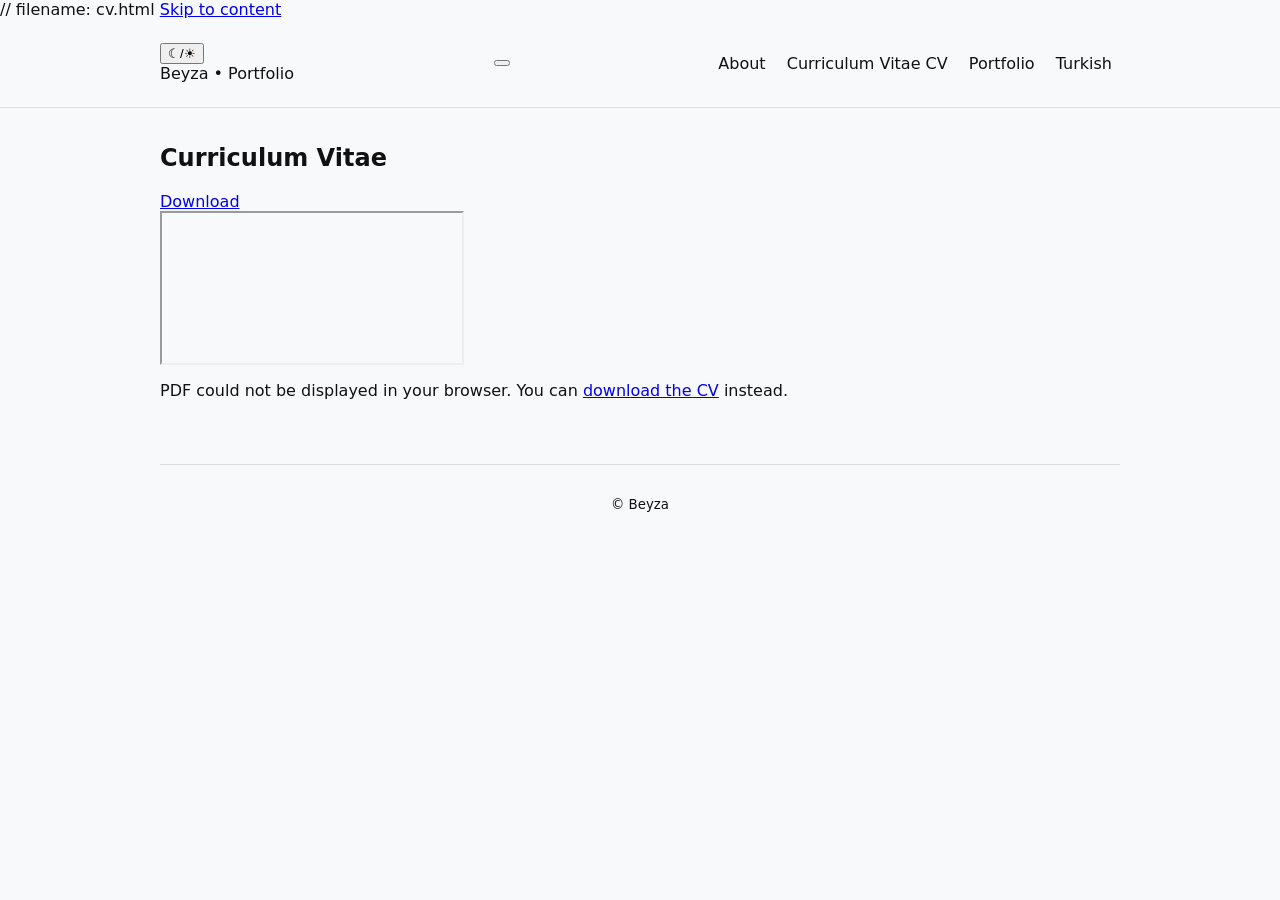
<file: cv.html>
// filename: cv.html
<!DOCTYPE html>
<html lang="en" data-theme="light">
<head>
  <meta charset="utf-8" />
  <title>Beyza • CV</title>
  <meta name="description" content="View and download Beyza's Curriculum Vitae." />
  <meta name="viewport" content="width=device-width, initial-scale=1" />
  <link rel="preload" href="assets/css/styles.css" as="style" />
  <link rel="stylesheet" href="assets/css/styles.css" />
</head>
<body>
  <a class="skip-link" href="#main">Skip to content</a>

  <header class="topbar" role="banner">
    <div class="topbar-inner container">
      <div class="brand">
        <button class="toggle" data-toggle-theme aria-label="Toggle color theme" title="Toggle theme">☾/☀</button>
        <div class="small">Beyza • Portfolio</div>
      </div>

      <button class="hamburger" aria-label="Menu" aria-controls="site-nav" aria-expanded="false">
        <span class="hamburger-box" aria-hidden="true"></span>
      </button>

      <nav id="site-nav" class="nav" role="navigation" aria-label="Main">
        <a href="index.html">About</a>
        <a href="cv.html">
          <span class="cv-label-full">Curriculum Vitae</span>
          <span class="cv-label-short">CV</span>
        </a>
        <a href="portfolio.html">Portfolio</a>
        <a href="turkish.html">Turkish</a>
      </nav>
    </div>
  </header>

  <main id="main" class="container stack-lg">
    <section class="viewer">
      <div class="viewer-head">
        <h1>Curriculum Vitae</h1>
        <a class="btn btn-sm" href="assets/pdfs/cv.pdf" download>Download</a>
      </div>

      <object data="assets/pdfs/cv.pdf" type="application/pdf" class="pdf-object" aria-label="CV PDF">
        <iframe src="assets/pdfs/cv.pdf" class="pdf-iframe" title="CV PDF"></iframe>
        <div class="pdf-fallback">
          <p>PDF could not be displayed in your browser. You can <a class="btn" href="assets/pdfs/cv.pdf" download>download the CV</a> instead.</p>
        </div>
      </object>
    </section>
  </main>

  <footer class="container footer">
    <small>© <span id="year"></span> Beyza</small>
  </footer>

  <script src="assets/js/main.js" defer></script>
</body>
</html>
</file>
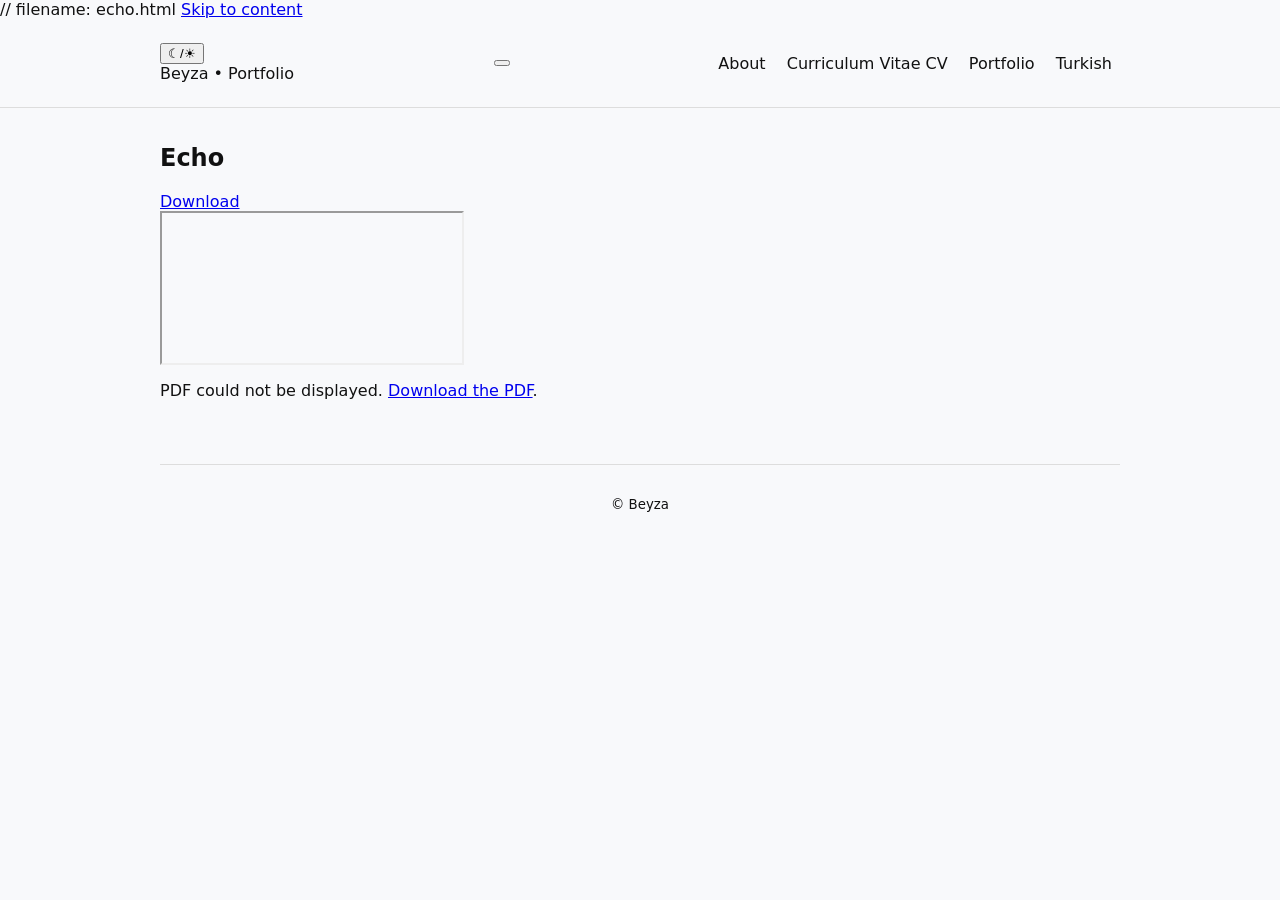
<file: echo.html>
// filename: echo.html
<!DOCTYPE html>
<html lang="en" data-theme="light">
<head>
  <meta charset="utf-8" />
  <title>Beyza • Echo</title>
  <meta name="description" content="Echo PDF viewer and download." />
  <meta name="viewport" content="width=device-width, initial-scale=1" />
  <link rel="preload" href="assets/css/styles.css" as="style" />
  <link rel="stylesheet" href="assets/css/styles.css" />
</head>
<body>
  <a class="skip-link" href="#main">Skip to content</a>

  <header class="topbar" role="banner">
    <div class="topbar-inner container">
      <div class="brand">
        <button class="toggle" data-toggle-theme aria-label="Toggle color theme" title="Toggle theme">☾/☀</button>
        <div class="small">Beyza • Portfolio</div>
      </div>

      <button class="hamburger" aria-label="Menu" aria-controls="site-nav" aria-expanded="false">
        <span class="hamburger-box" aria-hidden="true"></span>
      </button>

      <nav id="site-nav" class="nav" role="navigation" aria-label="Main">
        <a href="index.html">About</a>
        <a href="cv.html">
          <span class="cv-label-full">Curriculum Vitae</span>
          <span class="cv-label-short">CV</span>
        </a>
        <a href="portfolio.html">Portfolio</a>
        <a href="turkish.html">Turkish</a>
      </nav>
    </div>
  </header>

  <main id="main" class="container stack-lg">
    <section class="viewer">
      <div class="viewer-head">
        <h1>Echo</h1>
        <a class="btn btn-sm" href="assets/pdfs/echo.pdf" download>Download</a>
      </div>

      <object data="assets/pdfs/echo.pdf" type="application/pdf" class="pdf-object" aria-label="Echo PDF">
        <iframe src="assets/pdfs/echo.pdf" class="pdf-iframe" title="Echo PDF"></iframe>
        <div class="pdf-fallback">
          <p>PDF could not be displayed. <a class="btn" href="assets/pdfs/echo.pdf" download>Download the PDF</a>.</p>
        </div>
      </object>
    </section>
  </main>

  <footer class="container footer">
    <small>© <span id="year"></span> Beyza</small>
  </footer>

  <script src="assets/js/main.js" defer></script>
</body>
</html>
</file>
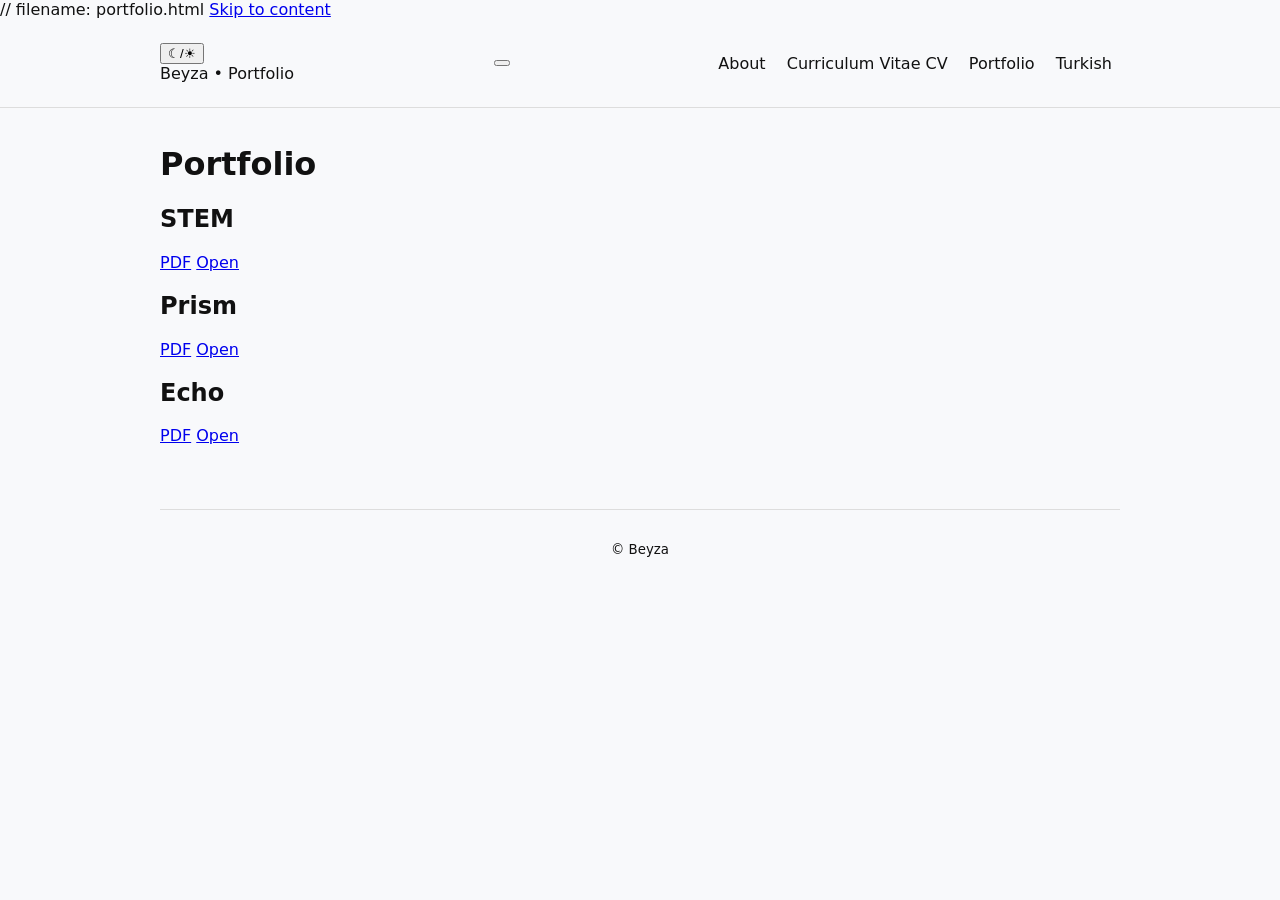
<file: portfolio.html>
// filename: portfolio.html
<!DOCTYPE html>
<html lang="en" data-theme="light">
<head>
  <meta charset="utf-8" />
  <title>Beyza • Portfolio</title>
  <meta name="description" content="Highlights linking to STEM, Prism, and Echo PDFs and pages." />
  <meta name="viewport" content="width=device-width, initial-scale=1" />
  <link rel="preload" href="assets/css/styles.css" as="style" />
  <link rel="stylesheet" href="assets/css/styles.css" />
</head>
<body>
  <a class="skip-link" href="#main">Skip to content</a>

  <header class="topbar" role="banner">
    <div class="topbar-inner container">
      <div class="brand">
        <button class="toggle" data-toggle-theme aria-label="Toggle color theme" title="Toggle theme">☾/☀</button>
        <div class="small">Beyza • Portfolio</div>
      </div>

      <button class="hamburger" aria-label="Menu" aria-controls="site-nav" aria-expanded="false">
        <span class="hamburger-box" aria-hidden="true"></span>
      </button>

      <nav id="site-nav" class="nav" role="navigation" aria-label="Main">
        <a href="index.html">About</a>
        <a href="cv.html">
          <span class="cv-label-full">Curriculum Vitae</span>
          <span class="cv-label-short">CV</span>
        </a>
        <a href="portfolio.html">Portfolio</a>
        <a href="turkish.html">Turkish</a>
      </nav>
    </div>
  </header>

  <main id="main" class="container stack-lg">
    <h1 class="visually-hidden">Portfolio</h1>

    <section class="grid-cards">
      <article class="card">
        <header class="card-head">
          <h2>STEM</h2>
          <div class="card-links">
            <a class="btn btn-xs" href="assets/pdfs/stem.pdf" target="_blank" rel="noopener noreferrer">PDF</a>
            <a class="btn btn-xs btn-outline" href="stem.html" aria-label="Open STEM page">Open</a>
          </div>
        </header>
        <p id="desc-stem" class="muted"></p>
      </article>

      <article class="card">
        <header class="card-head">
          <h2>Prism</h2>
          <div class="card-links">
            <a class="btn btn-xs" href="assets/pdfs/prism.pdf" target="_blank" rel="noopener noreferrer">PDF</a>
            <a class="btn btn-xs btn-outline" href="prism.html" aria-label="Open Prism page">Open</a>
          </div>
        </header>
        <p id="desc-prism" class="muted"></p>
      </article>

      <article class="card">
        <header class="card-head">
          <h2>Echo</h2>
          <div class="card-links">
            <a class="btn btn-xs" href="assets/pdfs/echo.pdf" target="_blank" rel="noopener noreferrer">PDF</a>
            <a class="btn btn-xs btn-outline" href="echo.html" aria-label="Open Echo page">Open</a>
          </div>
        </header>
        <p id="desc-echo" class="muted"></p>
      </article>
    </section>
  </main>

  <footer class="container footer">
    <small>© <span id="year"></span> Beyza</small>
  </footer>

  <script src="assets/js/main.js" defer></script>
</body>
</html>
</file>
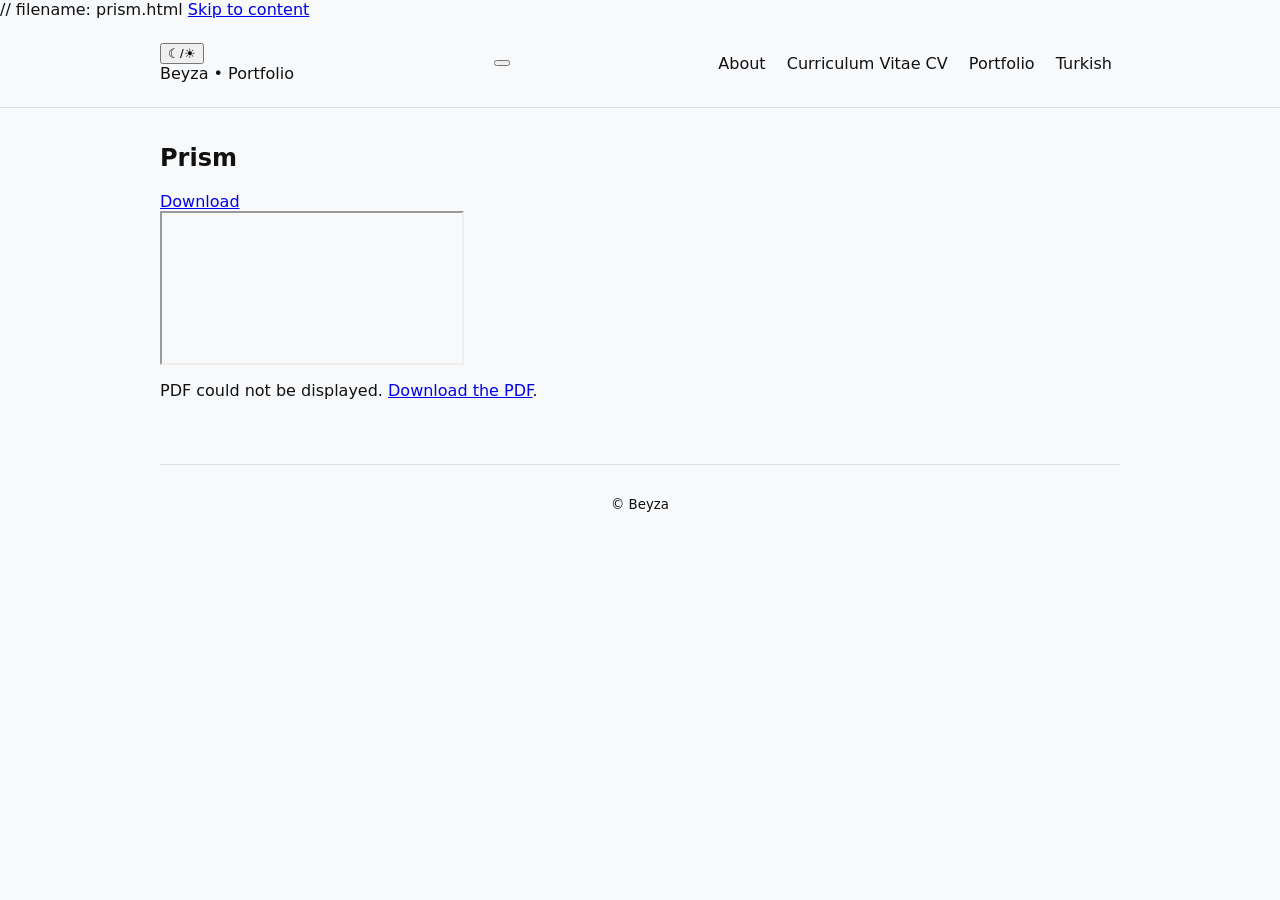
<file: prism.html>
// filename: prism.html
<!DOCTYPE html>
<html lang="en" data-theme="light">
<head>
  <meta charset="utf-8" />
  <title>Beyza • Prism</title>
  <meta name="description" content="Prism PDF viewer and download." />
  <meta name="viewport" content="width=device-width, initial-scale=1" />
  <link rel="preload" href="assets/css/styles.css" as="style" />
  <link rel="stylesheet" href="assets/css/styles.css" />
</head>
<body>
  <a class="skip-link" href="#main">Skip to content</a>

  <header class="topbar" role="banner">
    <div class="topbar-inner container">
      <div class="brand">
        <button class="toggle" data-toggle-theme aria-label="Toggle color theme" title="Toggle theme">☾/☀</button>
        <div class="small">Beyza • Portfolio</div>
      </div>

      <button class="hamburger" aria-label="Menu" aria-controls="site-nav" aria-expanded="false">
        <span class="hamburger-box" aria-hidden="true"></span>
      </button>

      <nav id="site-nav" class="nav" role="navigation" aria-label="Main">
        <a href="index.html">About</a>
        <a href="cv.html">
          <span class="cv-label-full">Curriculum Vitae</span>
          <span class="cv-label-short">CV</span>
        </a>
        <a href="portfolio.html">Portfolio</a>
        <a href="turkish.html">Turkish</a>
      </nav>
    </div>
  </header>

  <main id="main" class="container stack-lg">
    <section class="viewer">
      <div class="viewer-head">
        <h1>Prism</h1>
        <a class="btn btn-sm" href="assets/pdfs/prism.pdf" download>Download</a>
      </div>

      <object data="assets/pdfs/prism.pdf" type="application/pdf" class="pdf-object" aria-label="Prism PDF">
        <iframe src="assets/pdfs/prism.pdf" class="pdf-iframe" title="Prism PDF"></iframe>
        <div class="pdf-fallback">
          <p>PDF could not be displayed. <a class="btn" href="assets/pdfs/prism.pdf" download>Download the PDF</a>.</p>
        </div>
      </object>
    </section>
  </main>

  <footer class="container footer">
    <small>© <span id="year"></span> Beyza</small>
  </footer>

  <script src="assets/js/main.js" defer></script>
</body>
</html>
</file>
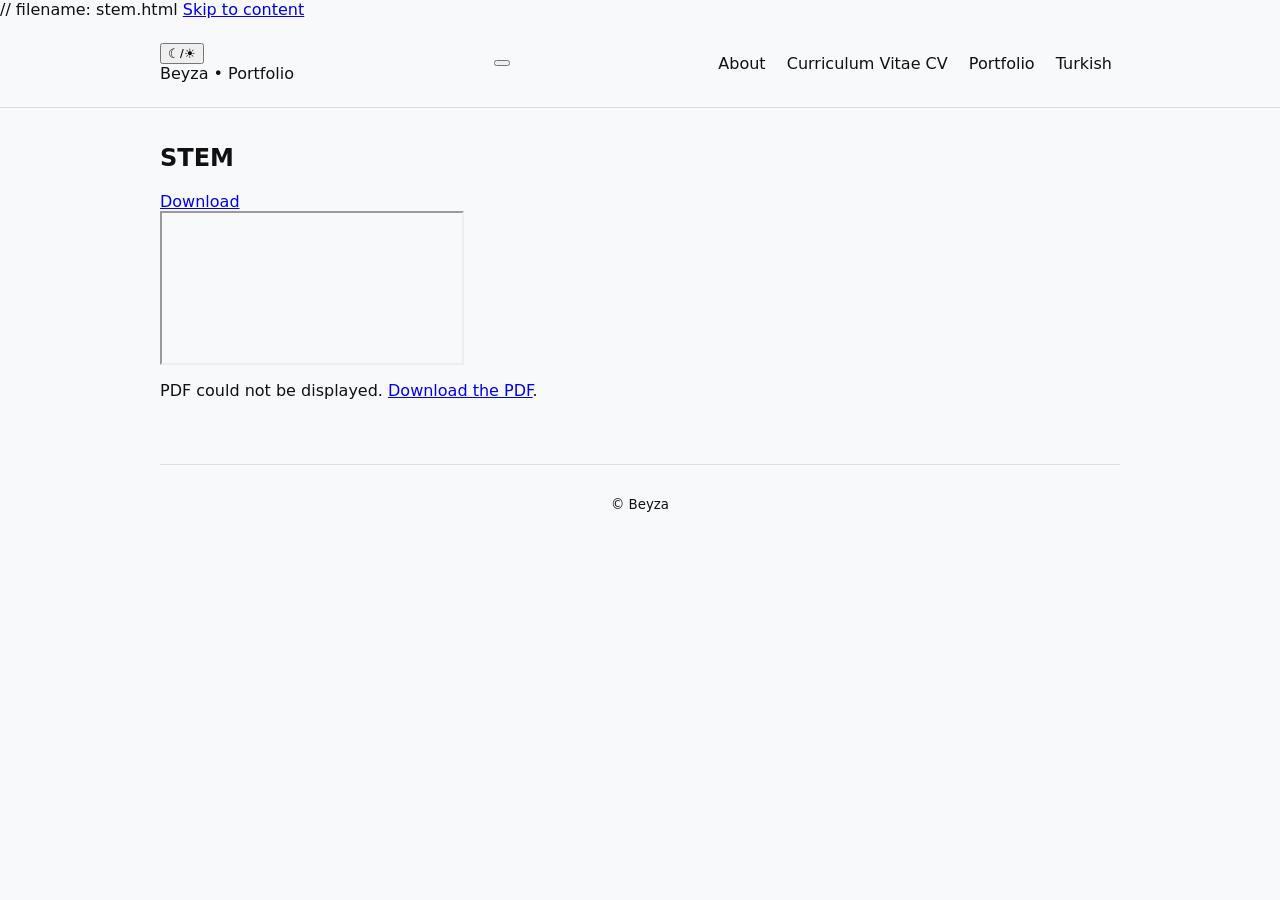
<file: stem.html>
// filename: stem.html
<!DOCTYPE html>
<html lang="en" data-theme="light">
<head>
  <meta charset="utf-8" />
  <title>Beyza • STEM</title>
  <meta name="description" content="STEM PDF viewer and download." />
  <meta name="viewport" content="width=device-width, initial-scale=1" />
  <link rel="preload" href="assets/css/styles.css" as="style" />
  <link rel="stylesheet" href="assets/css/styles.css" />
</head>
<body>
  <a class="skip-link" href="#main">Skip to content</a>

  <header class="topbar" role="banner">
    <div class="topbar-inner container">
      <div class="brand">
        <button class="toggle" data-toggle-theme aria-label="Toggle color theme" title="Toggle theme">☾/☀</button>
        <div class="small">Beyza • Portfolio</div>
      </div>

      <button class="hamburger" aria-label="Menu" aria-controls="site-nav" aria-expanded="false">
        <span class="hamburger-box" aria-hidden="true"></span>
      </button>

      <nav id="site-nav" class="nav" role="navigation" aria-label="Main">
        <a href="index.html">About</a>
        <a href="cv.html">
          <span class="cv-label-full">Curriculum Vitae</span>
          <span class="cv-label-short">CV</span>
        </a>
        <a href="portfolio.html">Portfolio</a>
        <a href="turkish.html">Turkish</a>
      </nav>
    </div>
  </header>

  <main id="main" class="container stack-lg">
    <section class="viewer">
      <div class="viewer-head">
        <h1>STEM</h1>
        <a class="btn btn-sm" href="assets/pdfs/stem.pdf" download>Download</a>
      </div>

      <object data="assets/pdfs/stem.pdf" type="application/pdf" class="pdf-object" aria-label="STEM PDF">
        <iframe src="assets/pdfs/stem.pdf" class="pdf-iframe" title="STEM PDF"></iframe>
        <div class="pdf-fallback">
          <p>PDF could not be displayed. <a class="btn" href="assets/pdfs/stem.pdf" download>Download the PDF</a>.</p>
        </div>
      </object>
    </section>
  </main>

  <footer class="container footer">
    <small>© <span id="year"></span> Beyza</small>
  </footer>

  <script src="assets/js/main.js" defer></script>
</body>
</html>
</file>
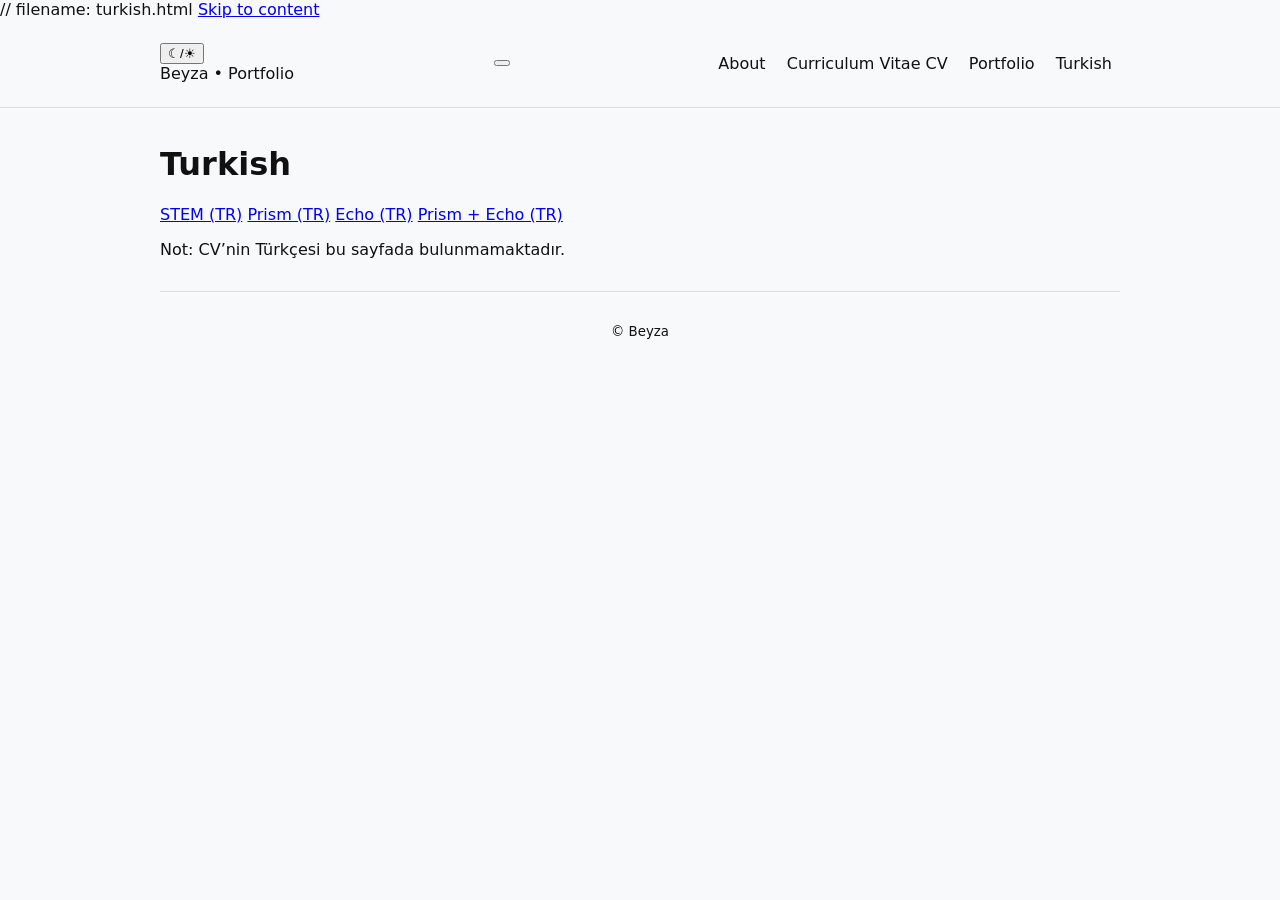
<file: turkish.html>
// filename: turkish.html
<!DOCTYPE html>
<html lang="en" data-theme="light">
<head>
  <meta charset="utf-8" />
  <title>Beyza • Turkish</title>
  <meta name="description" content="Turkish downloads: STEM, Prism, Echo, and Prism + Echo (TR)." />
  <meta name="viewport" content="width=device-width, initial-scale=1" />
  <link rel="preload" href="assets/css/styles.css" as="style" />
  <link rel="stylesheet" href="assets/css/styles.css" />
</head>
<body>
  <a class="skip-link" href="#main">Skip to content</a>

  <header class="topbar" role="banner">
    <div class="topbar-inner container">
      <div class="brand">
        <button class="toggle" data-toggle-theme aria-label="Toggle color theme" title="Toggle theme">☾/☀</button>
        <div class="small">Beyza • Portfolio</div>
      </div>

      <button class="hamburger" aria-label="Menu" aria-controls="site-nav" aria-expanded="false">
        <span class="hamburger-box" aria-hidden="true"></span>
      </button>

      <nav id="site-nav" class="nav" role="navigation" aria-label="Main">
        <a href="index.html">About</a>
        <a href="cv.html">
          <span class="cv-label-full">Curriculum Vitae</span>
          <span class="cv-label-short">CV</span>
        </a>
        <a href="portfolio.html">Portfolio</a>
        <a href="turkish.html">Turkish</a>
      </nav>
    </div>
  </header>

  <main id="main" class="container stack-lg">
    <h1>Turkish</h1>

    <div class="stack">
      <a class="btn btn-block" href="assets/pdfs/stem_turkish.pdf" download>STEM (TR)</a>
      <a class="btn btn-block" href="assets/pdfs/prism_turkish.pdf" download>Prism (TR)</a>
      <a class="btn btn-block" href="assets/pdfs/echo_turkish.pdf" download>Echo (TR)</a>
      <a class="btn btn-block" href="assets/pdfs/prism_echo_turkish.pdf" download>Prism + Echo (TR)</a>
    </div>

    <p class="muted">Not: CV’nin Türkçesi bu sayfada bulunmamaktadır.</p>
  </main>

  <footer class="container footer">
    <small>© <span id="year"></span> Beyza</small>
  </footer>

  <script src="assets/js/main.js" defer></script>
</body>
</html>
</file>
<file: assets/css/styles.css>
:root {
  --bg: #f8f9fb;
  --text: #111;
  --border: #ddd;
  --accent: #111;
  --radius: 10px;
}
html[data-theme="dark"] {
  --bg: #0d1117;
  --text: #e8eaed;
  --border: #222;
  --accent: #e8eaed;
}
body {
  margin: 0;
  font-family: system-ui, sans-serif;
  background: var(--bg);
  color: var(--text);
}
.topbar {
  position: sticky;
  top: 0;
  background: var(--bg);
  border-bottom: 1px solid var(--border);
  padding: 0.5rem 1rem;
  z-index: 10;
}
.topbar-inner {
  display: flex;
  justify-content: space-between;
  align-items: center;
  max-width: 960px;
  margin: auto;
}
.nav a {
  margin: 0 0.5rem;
  text-decoration: none;
  color: var(--text);
}
#theme-toggle {
  background: none;
  border: 1px solid var(--border);
  border-radius: var(--radius);
  color: var(--text);
  padding: 6px 10px;
  cursor: pointer;
}
.container {
  max-width: 960px;
  margin: auto;
  padding: 1rem;
}
section { margin-bottom: 3rem; }
.links a {
  margin-right: 10px;
  text-decoration: none;
  color: var(--accent);
}
.pdf-viewer {
  width: 100%;
  height: 700px;
  border: 1px solid var(--border);
  border-radius: var(--radius);
}
.footer {
  text-align: center;
  color: var(--text);
  padding: 2rem 0;
  border-top: 1px solid var(--border);
}
</file>
